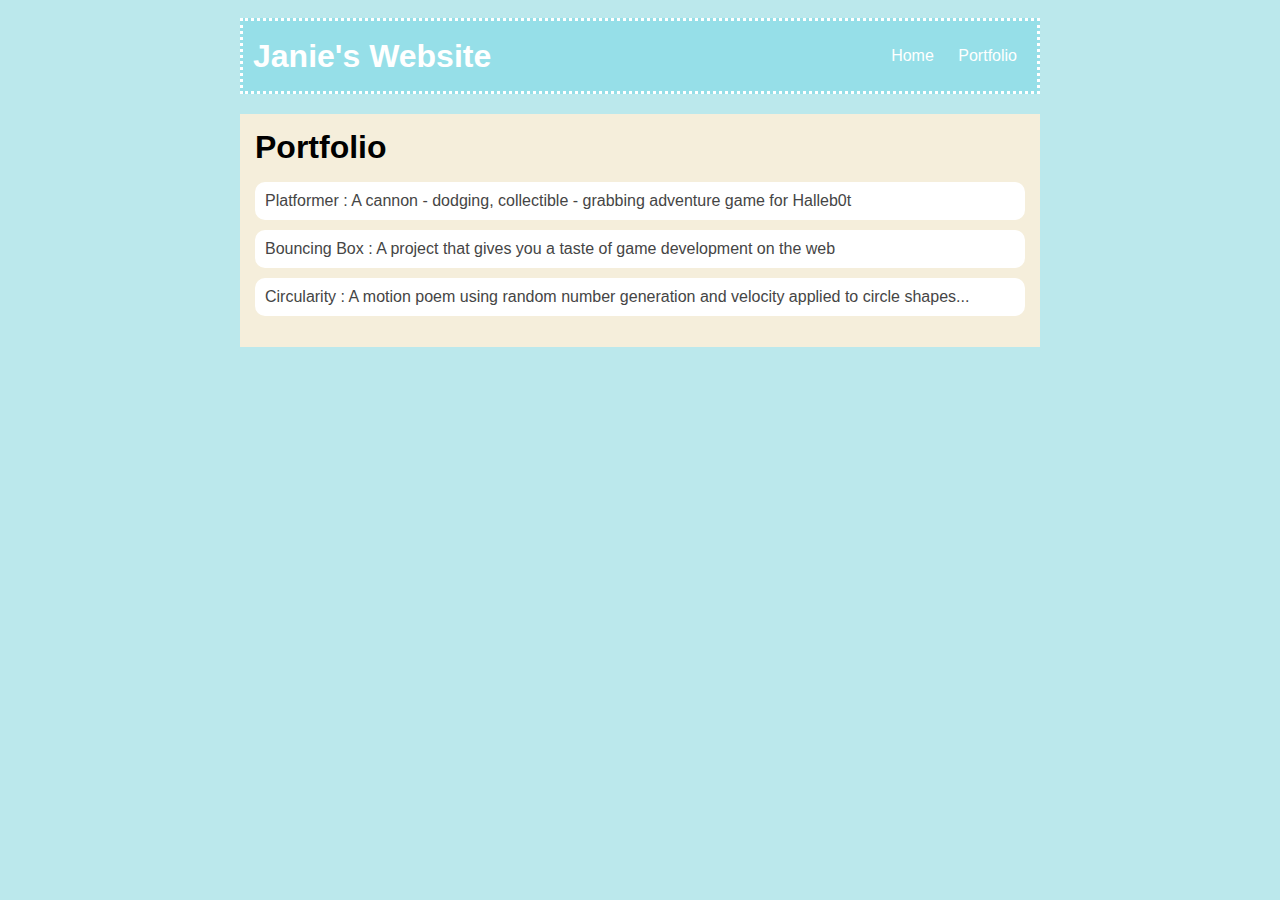
<file: portfolio.html>
<!DOCTYPE HTML>
<html>
    <head>
        <title>Janie's Website</title>
        <link rel="stylesheet" href="style.css">
    </head>

    <body>
      <div id="all-contents">
        <nav>
          <h1>Janie's Website</h1>
          <ul id="nav-ul">
              <li class="nav-li">
                  <a class="nav-a" href="index.html">Home</a>
              </li>
              <li class="nav-li">
                  <a class="nav-a" href="portfolio.html">Portfolio</a>
              </li>
          </ul>
      </nav>
      <main>
        <div class="content">
            <h1>Portfolio</h1>
            <ul id="portfolio">
                <li><a href="projects/platformer/">Platformer : A cannon - dodging, collectible - grabbing adventure game for Halleb0t</a></li>
                <li><a href="projects/bouncing-box/">Bouncing Box : A project that gives you a taste of game development on the web </a></li>
                <li><a href="projects/circularity/">Circularity : A motion poem using random number generation and velocity applied to circle shapes...</a></li>
            </ul>
        </div>
    </main>
  </div>
      </div>
    </body>
</html>
</file>
<file: style.css>
body {
    background: rgb(187, 232, 236);
    color: rgb(45, 45, 45);
    padding: 10px;
    font-family: arial;
}
#all-contents {
  max-width: 800px;
    margin: auto;
}

/* navigation menu */
nav {
    background: rgb(150, 223, 232);
    border-style:dotted;
    border-color:white;
   margin: 0 auto;
   margin-bottom: 20px;
    display: flex;
    padding: 10px;
}
h1 {
    display: flex;
    align-items: center;
    color: white;
    flex: 1;
    margin: 0;
}
#nav-ul {
    list-style-image: none;
}
.nav-li {
    display: inline-block;
    padding: 0 10px;
}
a {
    text-decoration: none;
    color: #fff;
}

/* main container area beneath menu */
main {
    background: rgb(245, 238, 219);
    display: flex;
}
.sidebar {
    margin-right: 25px;
    padding: 10px;
}
.sidebar-img {
    width: 200px;
}
.content {
    flex: 1;
    padding: 15px;
}

/* portfolio styles */
#interests {
    border: 4px silver ridge;
    padding: 8px;
}
h2, h3 {
    margin: 0px;
}

         /* portfolio styles */
         .content h1 {
            color: black;
        }

        #portfolio {
            list-style-type: none;
            padding-left: 0;
        }

        #portfolio li {
            background: #fff;
            padding: 10px;
            border-radius: 10px;
            margin-bottom: 10px;
        }

        #portfolio li:hover {
            background: #eee;
        }

        #portfolio a {
            text-decoration: none;
            color: #454545;
        }
</file>
